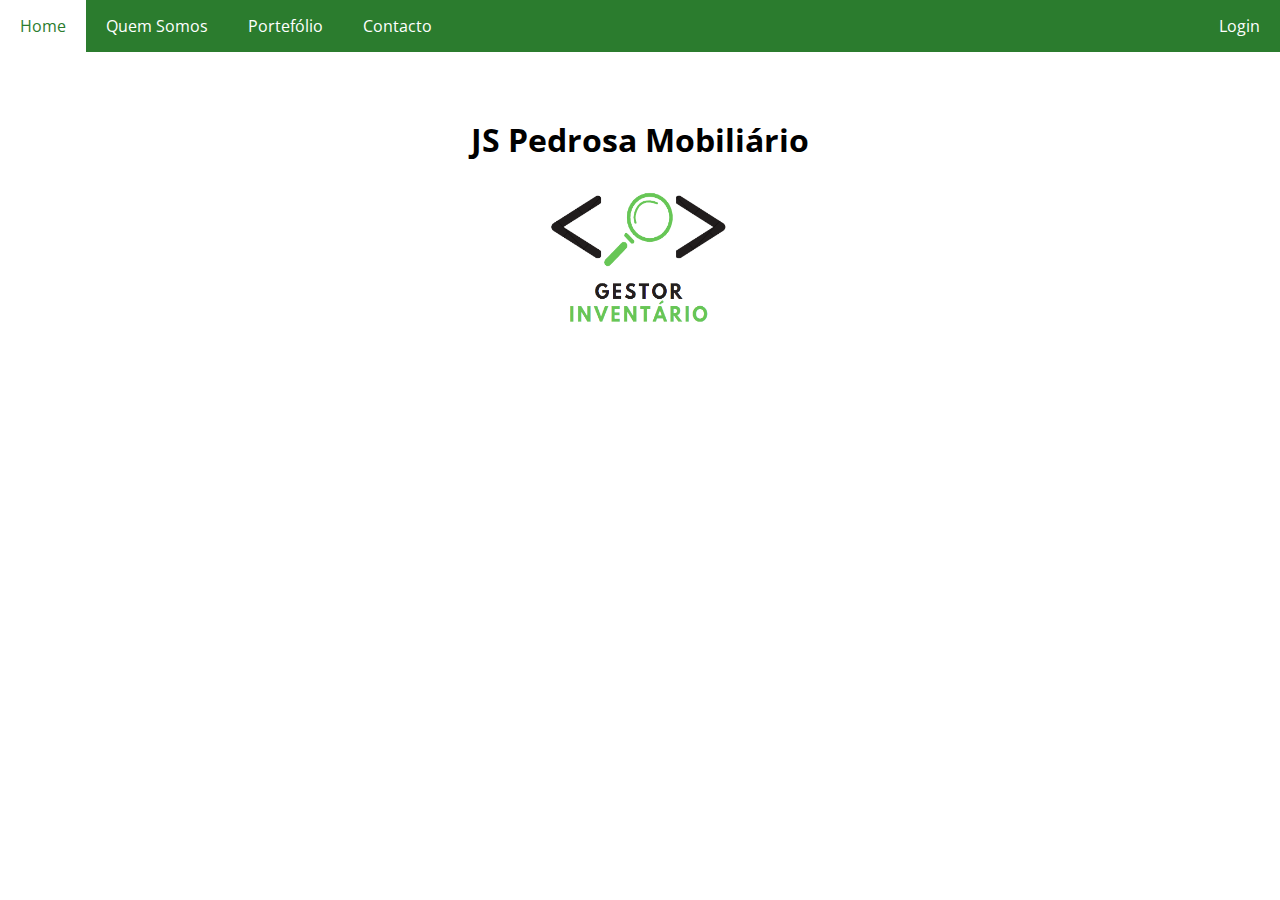
<file: index.html>
<!DOCTYPE html>
<meta charset="utf-8">
<meta name="viewport" content="width=device-width, initial-scale=1.0">
<html>
    <head> 
        <title>JS Pedrosa</title>
        <link rel="stylesheet" href="styles/styles.css">
        <link rel="icon" type="image/x-icon" href="images/favicon.ico">
    </head>
    <body>
        <div class="z">
            <div class="z1">
                <ul>
                    <li><a class="active" href="index.html">Home</a></li>
            
                    <li><a href="quemsomos.html">Quem Somos</a></li>
            
                    <li ><a href="portefolio.html">Portefólio</a></li>

                    <li><a href="contacto.php">Contacto</a></li>
            
                    <li><a href="login.html">Login</a></li>
                </ul>
            </div>
            <p></p>
            <br><br><br>
            <div class="z2">
                <div><h1>JS Pedrosa Mobiliário</h1></div>
            </div>
            <br>
            <div class="z3">
                <div><img src="images/logo.png" height="150" width="200"> </div> 
            </div>
        </div>    
    </body>
</html>
</file>
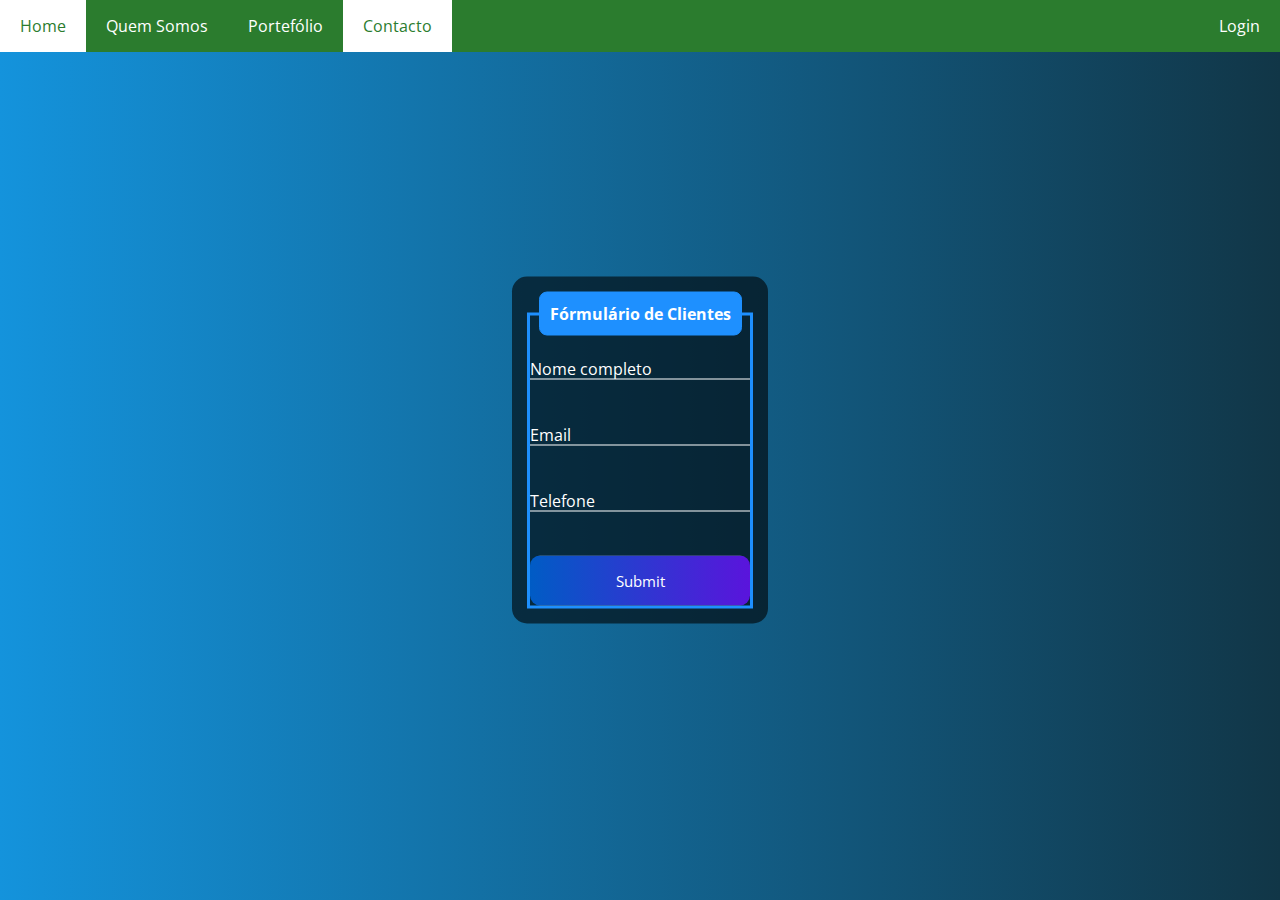
<file: contacto.html>
<!DOCTYPE html>
<meta charset="utf-8">
<html>
    <head>
        <title>Stock</title>
        <link rel="stylesheet" href="styles/styles.css">
        <link rel="icon" type="image/x-icon" href="images/favicon.ico">
        <style>
            body{
                font-family: Arial, Helvetica, sans-serif;
                background-image: linear-gradient(to right, rgb(20, 147, 220), rgb(17, 54, 71));
            }
        </style>
    </head>
    <body>
        <div class="z">
            <div class="z1">
                <ul>
                    <li><a href="index.html">Home</a></li>

                    <li><a href="quemsomos.html">Quem Somos</a></li>
            
                    <li><a href="portefolio.html">Portefólio</a></li>

                    <li><a class="active" href="contacto.html">Contacto</a></li>
            
                    <li><a href="login.html">Login</a></li>
                </ul>
            </div>
        </div>

        <div class="box">
            <form action="">
                <fieldset>
                    <legend><b>Fórmulário de Clientes</b></legend>
                    <br>
                    <div class="inputBox">
                        <input type="text" name="nome" id="nome" class="inputUser" required>
                        <label for="nome" class="labelInput">Nome completo</label>
                    </div>
                    <br><br>
                    <div class="inputBox">
                        <input type="text" name="email" id="email" class="inputUser" required>
                        <label for="email" class="labelInput">Email</label>
                    </div>
                    <br><br>
                    <div class="inputBox">
                        <input type="tel" name="telefone" id="telefone" class="inputUser" required>
                        <label for="telefone" class="labelInput">Telefone</label>
                    </div>
                    <br><br>
                    <input type="submit" name="submit" id="submit">
                </fieldset>
            </form>
        </div>
    </body>
</html>
</file>
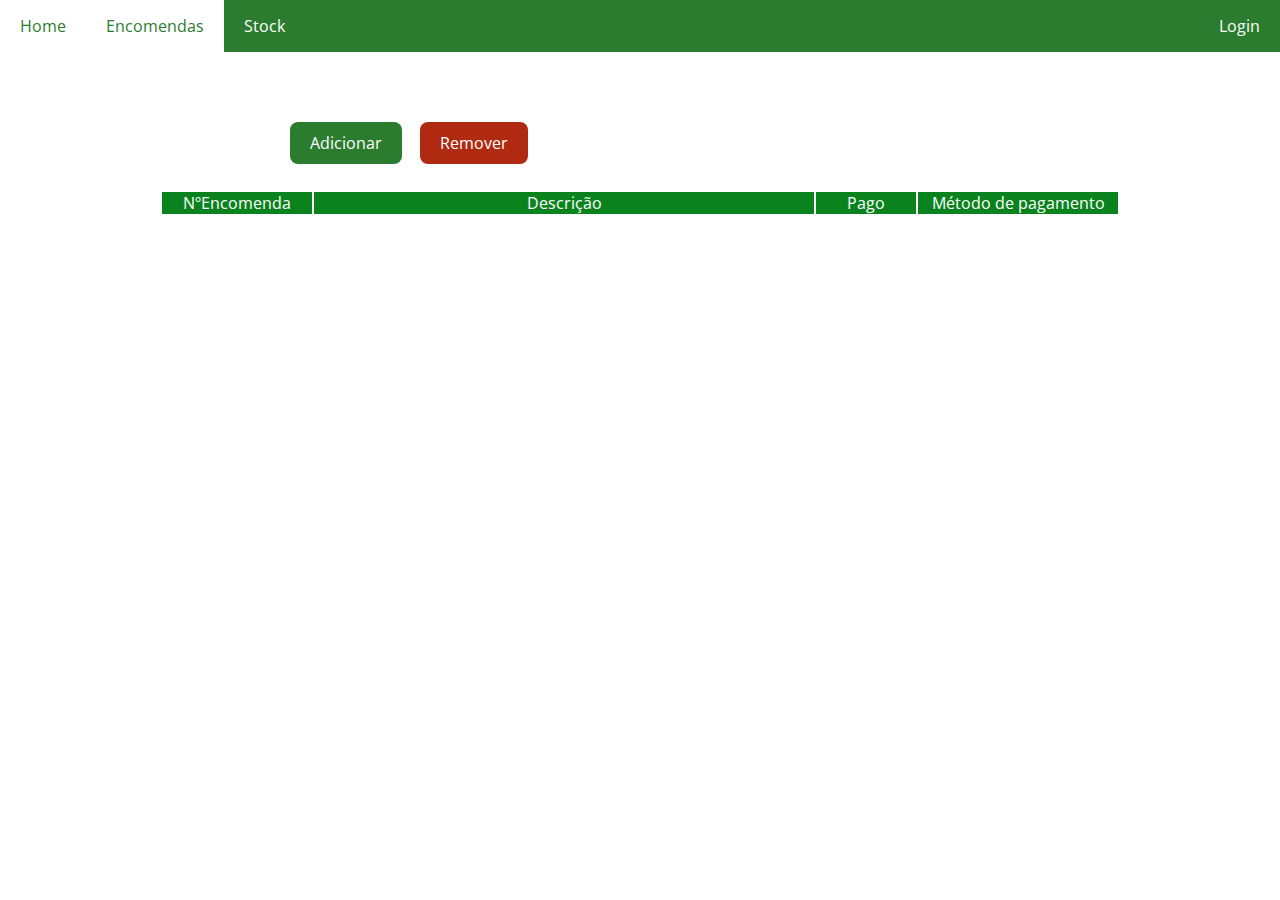
<file: encomendas.html>
<!DOCTYPE html>
<meta charset="utf-8">
<html>
  <head>
    <title>Encomendas</title>
    <link rel="stylesheet" href="styles/styles.css">
    <link rel="icon" type="image/x-icon" href="images/favicon.ico">
  </head>
  <body>
    <ul>
      <li><a href="index.html">Home</a></li>
        
      <li><a class="active" href="encomendas.html">Encomendas</a></li>
        
      <li><a href="stock.html">Stock</a></li>
        
      <li><a href="login.html">Login</a></li>
    </ul>
    <br></br><br>
    <button class="button button1">Adicionar</button>
    <button class="button button2">Remover</button>
    <br></br>
    <table>
      <tr>
        <td style="width:150px">NºEncomenda</td>
        <td style="width:500px">Descrição</td>
        <td style="width:100px">Pago</td>
        <td style="width:200px">Método de pagamento</td>
      </tr>
    </table>
  </body>
</html>
</file>
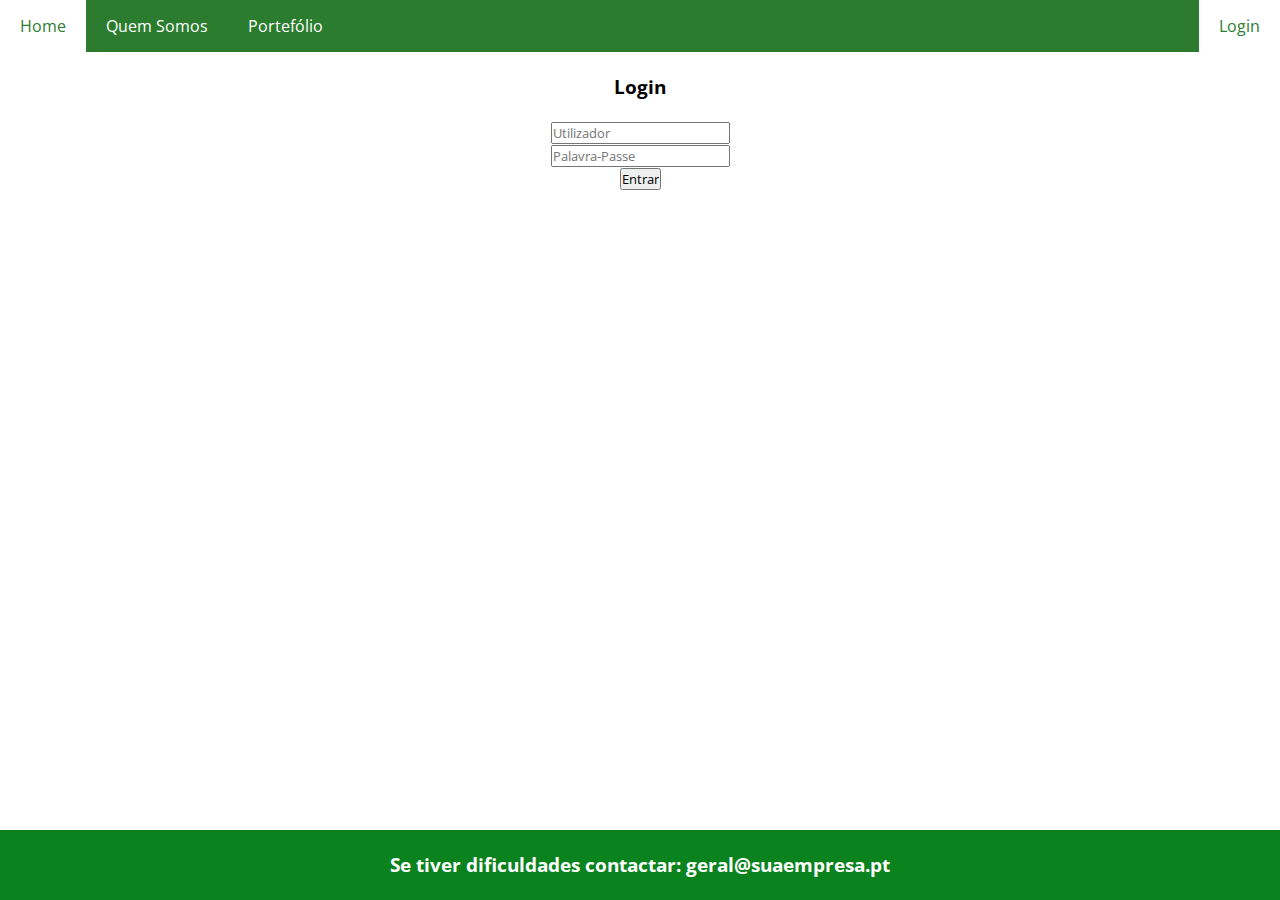
<file: login.html>
<!DOCTYPE html>
<meta charset="utf-8">
<html>
    <head>
        <title>Login</title>
        <link rel="stylesheet" href="styles/styles.css">
        <link rel="icon" type="image/x-icon" href="images/favicon.ico">
    </head>
    <body>
        <ul>
            <li><a href="index.html">Home</a></li>
            
            <li><a href="quemsomos.html">Quem Somos</a></li>
            
            <li><a href="portefolio.html">Portefólio</p></a></li>
            
            <li><a class="active" href="login.html">Login</a></li>
        </ul>
        <br>
        <p></p>
        <div style="text-align:center"><h3>Login</h3></div>
        <br>
        <div style="text-align:center">
        <form class="sombra" name="form" method="POST" action="./scripts/bd.php" >
            <p></p>
            <input type="text" name="util" id="util" placeholder="Utilizador"><p>
            <input type="password" name="pass" id="pass" placeholder="Palavra-Passe"><p>
            <input type="submit" value="Entrar" onclick="return valida()">
        </form>
        <p id="place"></p>
        </div>
        <p></p>
        <footer>
            <h3>Se tiver dificuldades contactar: geral@suaempresa.pt</h3>
        </footer>
    </body>
    <script src="scripts/javascript.js"></script>
</html>
</file>
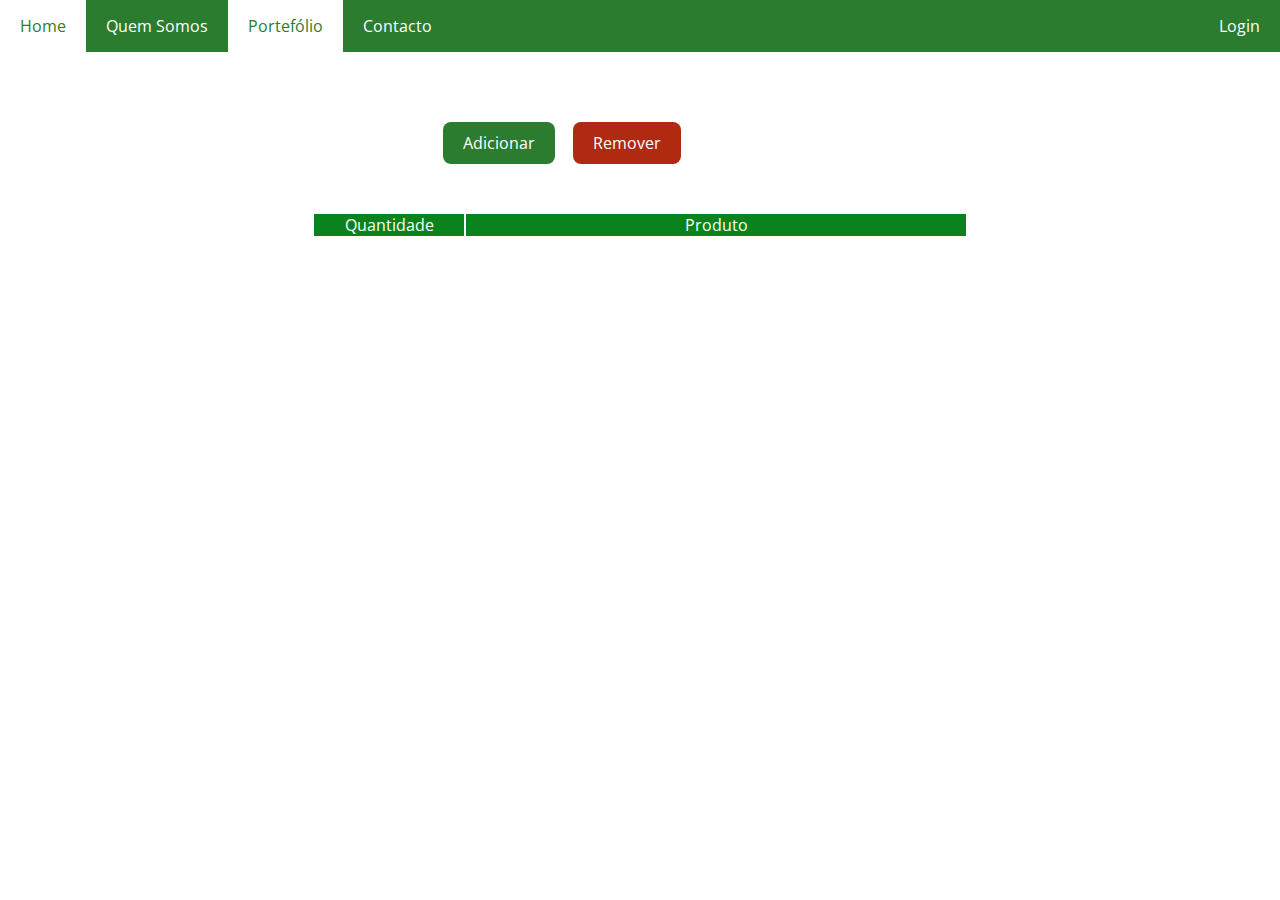
<file: portefolio.html>
<!DOCTYPE html>
<meta charset="utf-8">
<html>
    <head>
        <title>Stock</title>
        <link rel="stylesheet" href="styles/styles.css">
        <link rel="icon" type="image/x-icon" href="images/favicon.ico">
    </head>
    <body>
        <div class="z">
            <div class="z1">
                <ul>
                    <li><a href="index.html">Home</a></li>

                    <li><a href="quemsomos.html">Quem Somos</a></li>
            
                    <li><a class="active" href="portefolio.html">Portefólio</a></li>

                    <li><a href="contacto.html">Contacto</a></li>
            
                    <li><a href="login.html">Login</a></li>
                </ul>
            </div>
            <br></br><br>
            <div class="z4">
                <button class="button button3">Adicionar</button>
                <button class="button button4">Remover</button>
            </div>
            <br></br>
            <div class="z3">
                <table>
                    <tr>
                        <td style="width:150px">Quantidade</td>
                        <td style="width:500px">Produto</td>
                    </tr>
                </table>
            </div>
        </div>
    </body>
</html>
</file>
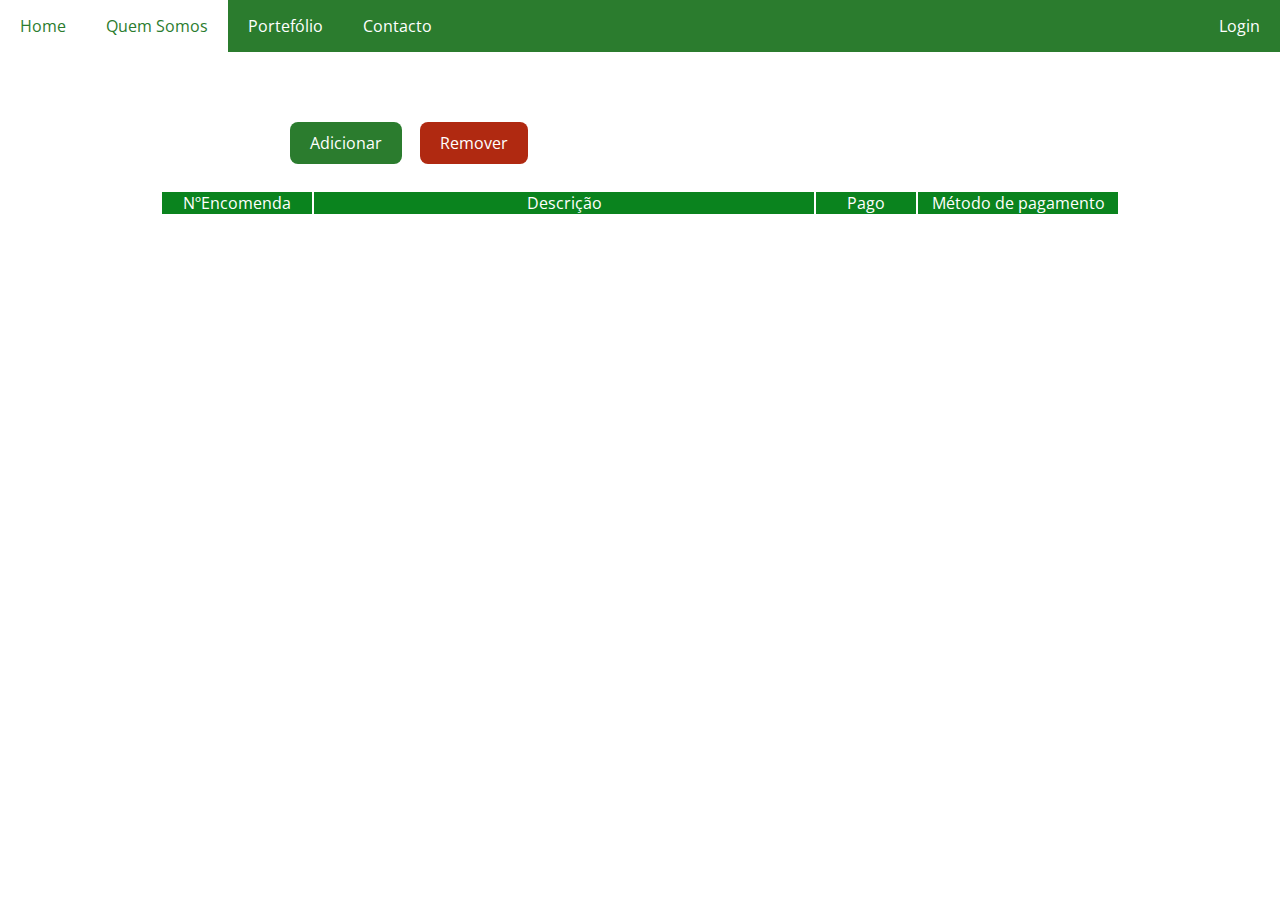
<file: quemsomos.html>
<!DOCTYPE html>
<meta charset="utf-8">
<html>
  <head>
    <title>Encomendas</title>
    <link rel="stylesheet" href="styles/styles.css">
    <link rel="icon" type="image/x-icon" href="images/favicon.ico">
  </head>
  <body>
    <ul>
      <li><a href="index.html">Home</a></li>
        
      <li><a class="active" href="quemsomos.html">Quem Somos</a></li>
        
      <li><a href="portefolio.html">Portefólio</a></li>

      <li><a href="contacto.html">Contacto</a></li>
        
      <li><a href="login.html">Login</a></li>
    </ul>
    <br></br><br>
    <button class="button button1">Adicionar</button>
    <button class="button button2">Remover</button>
    <br></br>
    <table>
      <tr>
        <td style="width:150px">NºEncomenda</td>
        <td style="width:500px">Descrição</td>
        <td style="width:100px">Pago</td>
        <td style="width:200px">Método de pagamento</td>
      </tr>
    </table>
  </body>
</html>
</file>
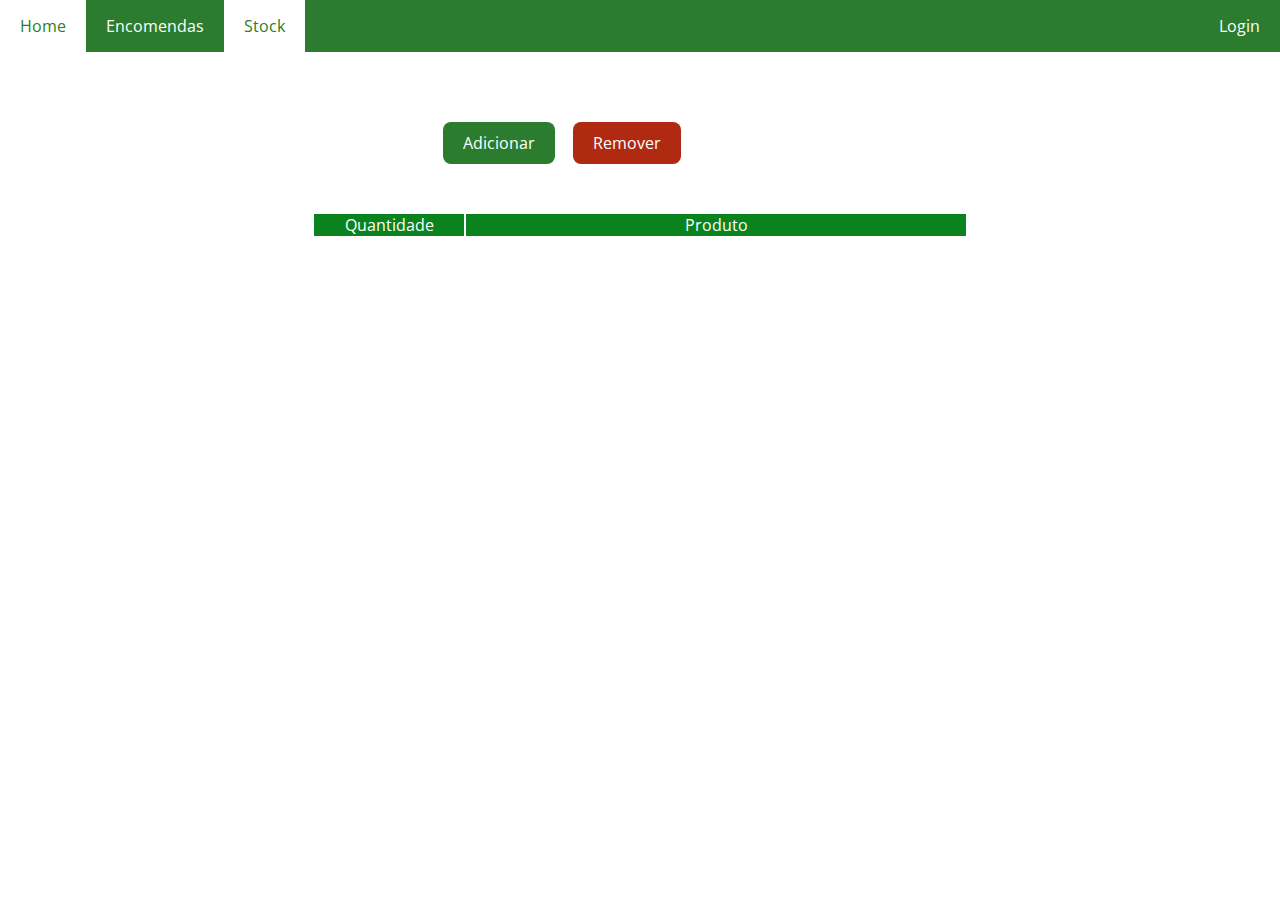
<file: stock.html>
<!DOCTYPE html>
<meta charset="utf-8">
<html>
    <head>
        <title>Stock</title>
        <link rel="stylesheet" href="styles/styles.css">
        <link rel="icon" type="image/x-icon" href="images/favicon.ico">
    </head>
    <body>
        <div class="z">
            <div class="z1">
                <ul>
                    <li><a href="index.html">Home</a></li>

                    <li><a href="encomendas.html">Encomendas</a></li>
            
                    <li><a class="active" href="stock.html">Stock</a></li>
            
                    <li><a href="login.html">Login</a></li>
                </ul>
            </div>
            <br></br><br>
            <div class="z4">
                <button class="button button3">Adicionar</button>
                <button class="button button4">Remover</button>
            </div>
            <br></br>
            <div class="z3">
                <table>
                    <tr>
                        <td style="width:150px">Quantidade</td>
                        <td style="width:500px">Produto</td>
                    </tr>
                </table>
            </div>
        </div>
    </body>
</html>
</file>
<file: styles/styles.css>
@import url('https://fonts.googleapis.com/css2?family=Open+Sans&display=swap');

* {
    margin: 0 auto;
    padding: 0;
    box-sizing: border-box;
    font-family: 'Open Sans', sans-serif;
}

ul {
  list-style-type: none;
  margin: 0;
  padding: 0;
  overflow: hidden;
  background-color: rgb(43, 124, 46);
}

li {
    float: left;
}

li:last-child {
    float: right;   
}

li a {
    background-color: rgb(43, 124, 46);
    color: rgb(255, 255, 255);
    padding: 15px 20px;
    display: block;
    text-align: center;
    text-decoration: none;
    transition-duration: 0.5s;
}

li a:hover:not(.active) {
    background-color: rgb(255, 255, 255);
    color: rgb(43, 124, 46);
}

.active {
    background-color: rgb(255, 255, 255);
    color: rgb(43, 124, 46);
}

body {
    background-color: white;
}

.button {
    border: none;
    color: white;
    padding: 10px 20px;
    text-align: center;
    text-decoration: none;
    display: inline-block;
    font-size: 16px;
    margin: 4px 2px;
    cursor: pointer;
    border-radius: 8px;
  }
  
.button1 {
    background-color: rgb(43, 124, 46);
    transition-duration: 0.5s;
    position: relative;
    left: 288px;
}

.button1:hover {
    background-color: white;
    color:rgb(43, 124, 46);
    border: 1px solid #2b7c2e;
}

.button2 {
    background-color: #b02911;
    transition-duration: 0.5s;
    position: relative;
    left: 298px;
}

.button2:hover {
    background-color: white;
    color: #b02911;
    border: 1px solid #b02911;
}

.button3 {
    background-color: rgb(43, 124, 46);
    transition-duration: 0.5s;
    position: relative;
    left: 441px;
}

.button3:hover {
    background-color: white;
    color:#2b7c2e;
    border: 1px solid #2b7c2e;
}

.button4 {
    background-color: #b02911;
    transition-duration: 0.5s;
    position: relative;
    left: 451px;
}

.button4:hover {
    background-color: white;
    color: #b02911;
    border: 1px solid #b02911;
}

td {
    background-color: rgb(10, 131, 30);
    color: white;
    text-align: center;
}

footer {
    position: absolute;
    bottom: 0;
    background-color: rgb(10,131,30);
    color: #FFF;
    width: 100%;
    height: 70px;    
    text-align: center;
    line-height: 70px;
}

div.z {
    height: 100vh;
    width: 100vw;
}
  
div.z1 {
    background-color: rgb(255, 255, 255);
}
  
div.z2 {
   background-color: rgb(255, 255, 255);
   text-align: center;
}
  
div.z3 {
   background-color: rgb(255, 255, 255);
   text-align: center;
}



@media screen and (max-width: 568px) {
    div.z1 li {text-align: center;}
    div.z1:last-child {float: center;}
    div.z2 {margin-right: 1vw; list-style-type: square; text-align: center; width: 98vw; height: 23.8vh;}
    div.z2 h1 {font-size: 100%;}
    div.z3 img {width: 35vw; height: 20vh;}
}


.box{
    color: white;
    position: absolute;
    top: 50%;
    left: 50%;
    transform: translate(-50%,-50%);
    background-color: rgba(0, 0, 0, 0.6);
    padding: 15px;
    border-radius: 15px;
    width: 20%;
}
fieldset{
    border: 3px solid dodgerblue;
}
legend{
    border: 1px solid dodgerblue;
    padding: 10px;
    text-align: center;
    background-color: dodgerblue;
    border-radius: 8px;
}
.inputBox{
    position: relative;
}
.inputUser{
    background: none;
    border: none;
    border-bottom: 1px solid white;
    outline: none;
    color: white;
    font-size: 15px;
    width: 100%;
    letter-spacing: 2px;
}
.labelInput{
    position: absolute;
    top: 0px;
    left: 0px;
    pointer-events: none;
    transition: .5s;
}
.inputUser:focus ~ .labelInput,
.inputUser:valid ~ .labelInput{
    top: -20px;
    font-size: 12px;
    color: dodgerblue;
}
#data_nascimento{
    border: none;
    padding: 8px;
    border-radius: 10px;
    outline: none;
    font-size: 15px;
}
#submit{
    background-image: linear-gradient(to right,rgb(0, 92, 197), rgb(90, 20, 220));
    width: 100%;
    border: none;
    padding: 15px;
    color: white;
    font-size: 15px;
    cursor: pointer;
    border-radius: 10px;
}
#submit:hover{
    background-image: linear-gradient(to right,rgb(0, 80, 172), rgb(80, 19, 195));
}
</file>
